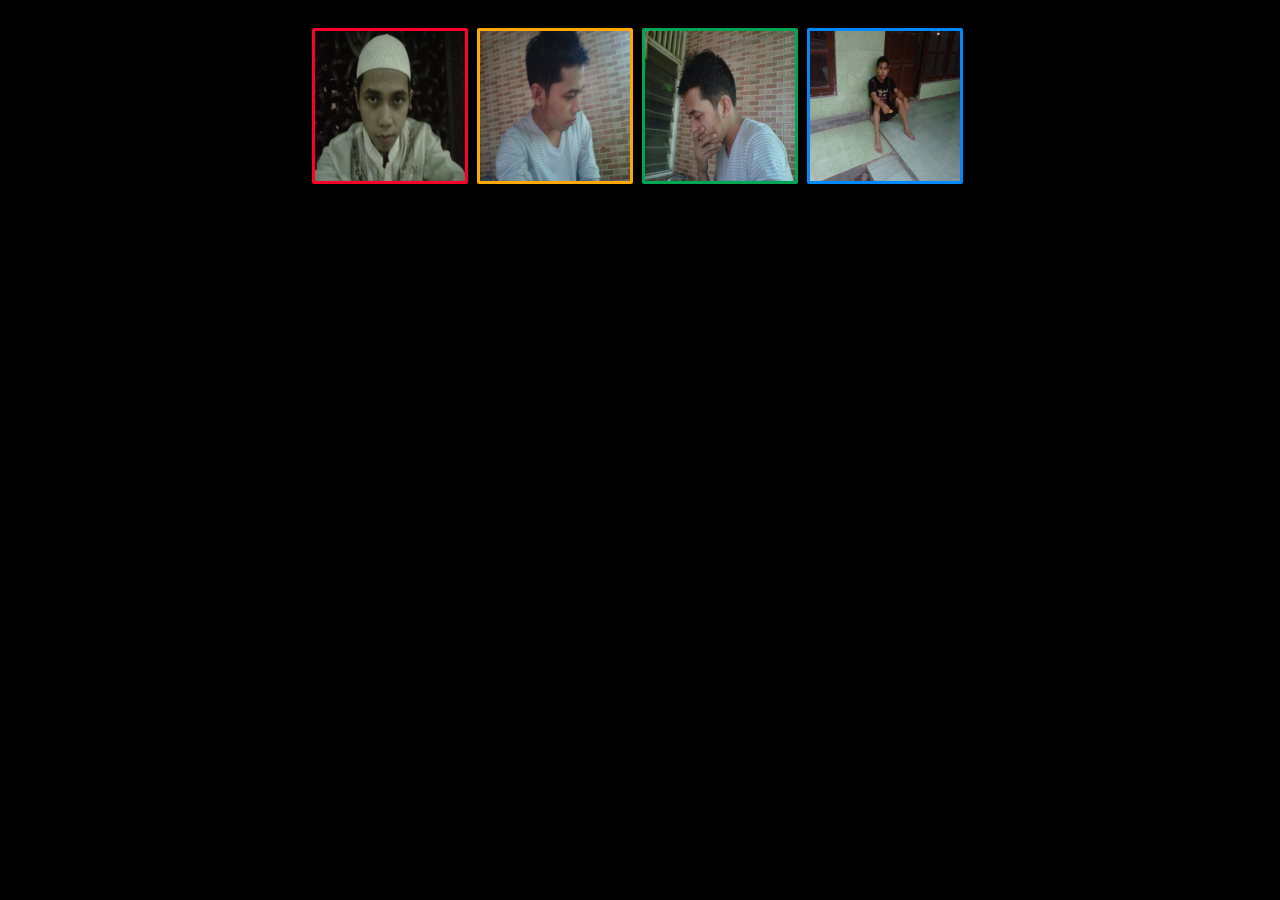
<file: demo-fancybox.html>
<!DOCTYPE HTML>
<html>
<head>
<title>Demo</title>
<meta charset="UTF-8" />
<style type="text/css">
body {
background:#000;
}
a {
color:#000;
}
#img-fancybox img {
border-radius:2px;
transition:all 0.6s;
overflow:hidden;
margin:20px 5px 10px 0px;
}
#img-fancybox img:hover {
-webkit-transform:translateY(-5px) scale(1.1); 
-moz-transform:translateY(-5px) scale(1.1); 
transform:translateY(-5px) scale(1.1); 
box-shadow:0px 0px 25px rgba(255,255,255,0.5);
}
.red img {border:3px solid #ff002b;}
.yellow img {border:3px solid #ffa900;}
.green img {border:3px solid #00a753;}
.blue img {border:3px solid #0089fa;}
</style>
<script type="text/javascript" src="fancybox/jquery.js"></script>
<script type="text/javascript" src="fancybox/jquery.fancybox.pack.js"></script>
<link type="text/css" rel="stylesheet" href="fancybox/jquery.fancybox.css" media="screen" />
<script type="text/javascript">
$(document).ready(function() {$('.fancybox').fancybox();});
</script>
</head>
<body>
<div id="img-fancybox" align="center">
<a class="fancybox red" href='fancybox/1.jpg' data-fancybox-group="gallery" > <img class="img-polaroid" src='fancybox/1.jpg' width='150' height='150' alt="" /> </a>
<a class="fancybox yellow" href='fancybox/2.jpg' data-fancybox-group="gallery" > <img class="img-polaroid" src='fancybox/2.jpg' width='150' height='150' alt="" /> </a>
<a class="fancybox green" href='fancybox/3.jpg' data-fancybox-group="gallery" > <img class="img-polaroid" src='fancybox/3.jpg' width='150' height='150' alt="" /> </a>
<a class="fancybox blue" href='fancybox/4.jpg' data-fancybox-group="gallery" > <img class="img-polaroid" src='fancybox/4.jpg' width='150' height='150' alt="" /> </a>
</div>
</body>
</html>
</file>
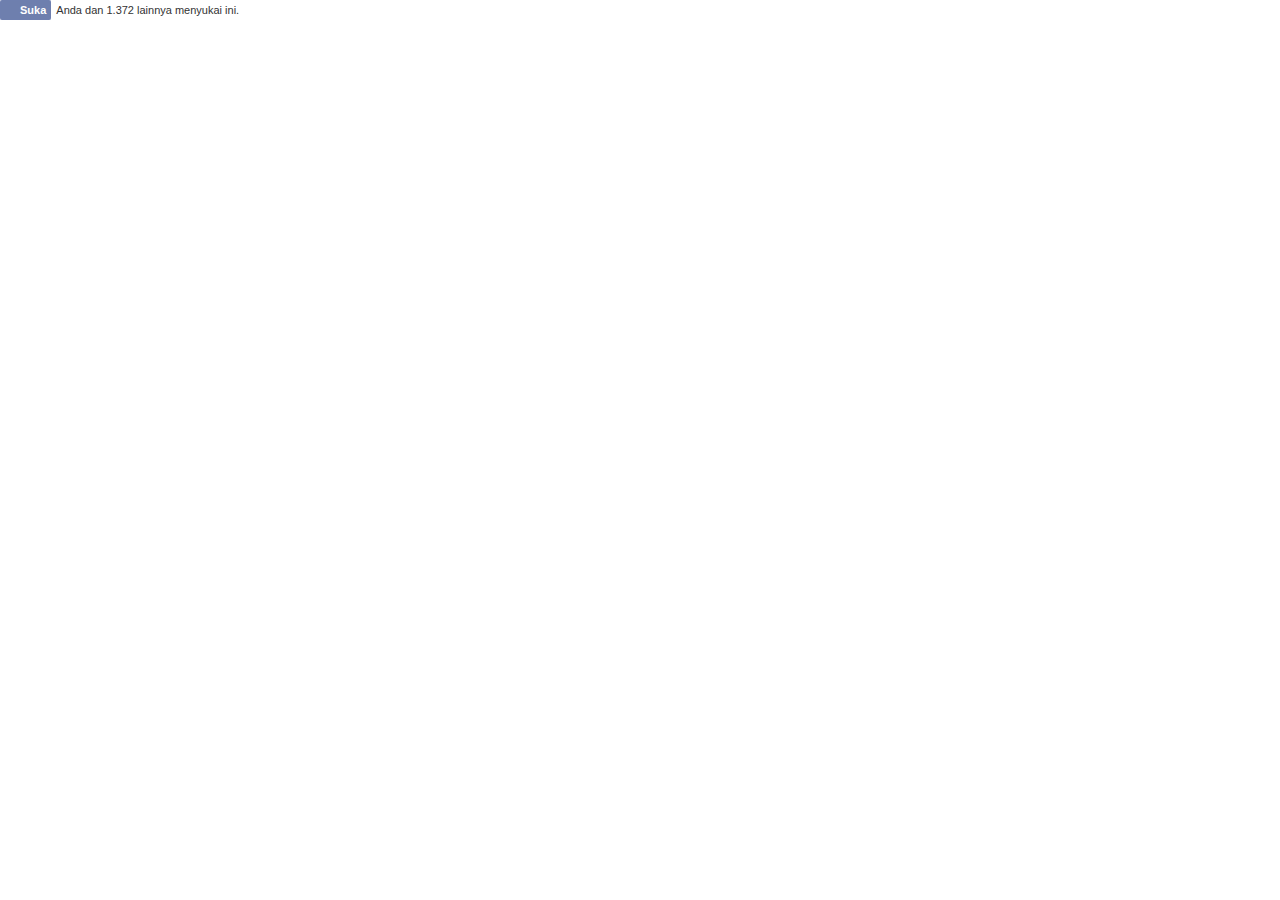
<file: demo-like_files/like.htm>
<!DOCTYPE html>
<html id="facebook" class="no_js" lang="id"><head>
<meta http-equiv="content-type" content="text/html; charset=UTF-8"><meta charset="utf-8"><meta name="robots" content="noodp, noydir"><meta name="referrer" content="default" id="meta_referrer"><script></script><title>Facebook</title><style>body.plugin{background:transparent;overflow:hidden;-moz-text-size-adjust:none}body{background:#fff;color:#333;line-height:1.28;margin:0;padding:0;text-align:left;direction:ltr;unicode-bidi:embed}
body, button, input, label, select, td, textarea{font-family:'lucida grande',tahoma,verdana,arial,sans-serif;font-size:11px}
h1, h2, h3, h4, h5, h6{font-size:13px;color:#333;margin:0;padding:0}
h1{font-size:14px}
h4, h5, h6{font-size:11px}
p{margin:1em 0}
a{color:#3b5998;cursor:pointer;-moz-outline-style:none;text-decoration:none}
button{margin:0}
a:hover{text-decoration:underline}
img{border:0}
td, td.label{text-align:left}
dd{color:#000}
dt{color:#777}
ul{list-style-type:none;margin:0;padding:0}
abbr{border-bottom:none}
hr{background:#d9d9d9;border-width:0;color:#d9d9d9;height:1px}.clearfix:after{clear:both;content:".";display:block;font-size:0;height:0;line-height:0;visibility:hidden}
.clearfix{zoom:1}
.datawrap{word-wrap:break-word}
.word_break{display:inline-block}
.ellipsis{overflow:hidden;text-overflow:ellipsis;white-space:nowrap}
.aero{opacity:.5}
.column{float:left}
.center{margin-left:auto;margin-right:auto}
#facebook .hidden_elem{display:none !important}
#facebook .invisible_elem{visibility:hidden}
#facebook .accessible_elem{clip:rect(1px 1px 1px 1px);clip:rect(1px, 1px, 1px, 1px);height:1px;overflow:hidden;position:absolute;width:1px}
.direction_ltr{direction:ltr}
.direction_rtl{direction:rtl}
.text_align_ltr{text-align:left}
.text_align_rtl{text-align:right}.pluginFontArial, .pluginFontArial button, .pluginFontArial input, .pluginFontArial label, .pluginFontArial select, .pluginFontArial td, .pluginFontArial textarea{font-family:"arial", sans-serif}
.pluginFontLucida, .pluginFontLucida button, .pluginFontLucida input, .pluginFontLucida label, .pluginFontLucida select, .pluginFontLucida td, .pluginFontLucida textarea{font-family:"lucida grande", sans-serif}
.pluginFontSegoe, .pluginFontSegoe button, .pluginFontSegoe input, .pluginFontSegoe label, .pluginFontSegoe select, .pluginFontSegoe td, .pluginFontSegoe textarea{font-family:"segoe ui", sans-serif}
.pluginFontTahoma, .pluginFontTahoma button, .pluginFontTahoma input, .pluginFontTahoma label, .pluginFontTahoma select, .pluginFontTahoma td, .pluginFontTahoma textarea{font-family:"tahoma", sans-serif}
.pluginFontTrebuchet, .pluginFontTrebuchet button, .pluginFontTrebuchet input, .pluginFontTrebuchet label, .pluginFontTrebuchet select, .pluginFontTrebuchet td, .pluginFontTrebuchet textarea{font-family:"trebuchet ms", sans-serif}
.pluginFontVerdana, .pluginFontVerdana button, .pluginFontVerdana input, .pluginFontVerdana label, .pluginFontVerdana select, .pluginFontVerdana td, .pluginFontVerdana textarea{font-family:"verdana", sans-serif}
.pluginFontHelvetica, .pluginFontHelvetica button, .pluginFontHelvetica input, .pluginFontHelvetica label, .pluginFontHelvetica select, .pluginFontHelvetica td, .pluginFontHelvetica textarea{font-family:'Helvetica Neue', Helvetica, Arial, 'lucida grande',tahoma,verdana,arial,sans-serif}._51mz{border:0;border-collapse:collapse;border-spacing:0}
._5f0n{table-layout:fixed;width:100%}
.uiGrid .vTop{vertical-align:top}
.uiGrid .vMid{vertical-align:middle}
.uiGrid .vBot{vertical-align:bottom}
.uiGrid .hLeft{text-align:left}
.uiGrid .hCent{text-align:center}
.uiGrid .hRght{text-align:right}
._51mx:first-child > ._51m-{padding-top:0}
._51mx:last-child > ._51m-{padding-bottom:0}
._51mz ._51mw{padding-right:0}
._51mz ._51m-:first-child{padding-left:0}.pluginErrorLink{color:#f03d25}.fss{font-size:9px}
.fsm{font-size:11px}
.fsl{font-size:13px}
.fsxl{font-size:16px}
.fsxxl{font-size:18px}
.fwn{font-weight:normal}
.fwb{font-weight:bold}
.fcb{color:#333}
.fcg{color:gray}
.fcw{color:#fff}form{margin:0;padding:0}
label{cursor:pointer;color:#666;font-weight:bold;vertical-align:middle}
label input{font-weight:normal}
textarea, .inputtext, .inputpassword{border:1px solid #bdc7d8;margin:0;padding:3px}
textarea{max-width:100%}
select{border:1px solid #bdc7d8;padding:2px}
.inputtext, .inputpassword{padding-bottom:4px}
.inputtext:invalid, .inputpassword:invalid{box-shadow:none}
.gecko.mac .inputtext, .gecko.mac .inputpassword{padding-bottom:3px}
.inputradio{padding:0;margin:0 5px 0 0;vertical-align:middle}
.inputcheckbox{border:0;vertical-align:middle}
.inputbutton, .inputsubmit{border-style:solid;border-width:1px;border-color:#d9dfea #0e1f5b #0e1f5b #d9dfea;background-color:#3b5998;color:#fff;padding:2px 15px 3px 15px;text-align:center}
.inputsubmit_disabled{background-color:#999;border-bottom:1px solid #000;border-right:1px solid #666;color:#fff}
.inputaux{background:#f0f0f0;border-color:#e7e7e7 #666 #666 #e7e7e7;color:#000}
.inputaux_disabled{color:#999}
.inputsearch{background:#fff url(https://fbstatic-a.akamaihd.net/rsrc.php/v2/yV/r/IJYgcESal33.png) no-repeat left 4px;padding-left:17px}.pluginButton{background:#eceef5;border-radius:3px;border:1px solid #cad4e7;cursor:pointer;padding:2px 6px 4px;white-space:nowrap;color:#3b5998}
.pluginButtonInline{display:inline-block}
.pluginButtonX{cursor:default}
.pluginButton button{background:transparent;border:0;margin:-1px;padding:0;font:inherit;color:inherit;cursor:pointer}
.pluginButton button::-moz-focus-inner{border:0;padding:0}
.gecko .pluginButton button:focus{outline:1px dotted}
.pluginButtonIcon{position:relative;top:3px;margin-right:3px}
.pluginButtonSmall{padding:0 5px 2px 5px}
.pluginButtonSmall .pluginButtonIcon{margin-right:2px}
.pluginButtonIconPlaceholder{display:block;height:14px;width:5px}
.pluginButton:hover{border-color:#9dacce}
.pluginButtonPressed, .pluginButtonPressed:hover{background-color:#eee;border-color:#ddd;color:#aaa}
.pluginSkinDark .pluginButton{background-color:#c7c7c7;border-color:#999;color:#333}
.pluginSkinDark .pluginButton:hover{background-color:#d9d9d9;border-color:#ddd}
.pluginSkinDark .pluginButtonPressed, .pluginSkinDark .pluginButtonPressed:hover{background-color:#444;border-color:#555;color:#666}
.pluginButtonErrorLink{color:#a00;font-weight:bold}
.pluginButtonX .pluginButtonXOff, .pluginButtonX button:hover .pluginButtonXOn, .pluginButtonX button:focus .pluginButtonXOn{display:inline-block}
.pluginButtonX .pluginButtonXOn, .pluginButtonX button:hover .pluginButtonXOff, .pluginButtonX button:focus .pluginButtonXOff{display:none}
.pluginButton .pluginButtonThrobber, form.async_saving .pluginButtonIconWithThrobber{display:none}
form.async_saving .pluginButtonThrobber{display:inline-block;margin-top:2px;margin-bottom:1px;max-width:14px}.pluginButtonSpacer{padding-left:4px}
.blueButton{border:none}
.blueButton .pluginButton{font-weight:bold;padding:0}
.blueButton.blue .pluginButton{background:#4c69ba;background:-moz-linear-gradient(#4c69ba, #3b55a0);border:none;border-radius:2px;color:#fff;height:20px;line-height:20px;text-shadow:0 -1px 0 #354c8c}
.blueButton.gray .pluginButton{background:#ebebeb;background:-moz-linear-gradient(#f7f7f7, #e3e3e3);border-color:rgba(0,0,0,.3);border-radius:2px;border-style:solid;border-width:1px;color:#4e5665;height:18px;line-height:18px;text-shadow:0 1px 0 #eceef0}
.blueButton .pluginButton button{font-weight:bold;outline:none}
.blueButton.blue .pluginButton button{text-shadow:0 -1px 0 #354c8c}
.blueButton.gray .pluginButton button{text-shadow:0 1px 0 #eceef0}
.blueButton.blue .pluginButtonIconPlaceholder{width:7px}
.blueButton.gray .pluginButtonIconPlaceholder{width:6px}
.blueButton .pluginButton .pluginButtonLabel{position:relative;vertical-align:top}
.blueButton.blue .pluginButton .pluginButtonLabel{padding:0 5px 0 0}
.blueButton.gray .pluginButton .pluginButtonLabel{padding:0 4px 0 0}
.android .blueButton .pluginButton .pluginButtonLabel{top:1px}
.blueButton .pluginButton .pluginButtonIcon{height:14px;left:0;position:relative;vertical-align:top;width:14px}
.blueButton.blue .pluginButton .pluginButtonIcon{margin:0 4px 0 4px;top:3px}
.blueButton.gray .pluginButton .pluginButtonIcon{margin:0 4px 0 3px;top:2px}
.blueButton .pluginButton .pluginButtonImage{display:inline-block}
.blueButton.blue .pluginButton:hover{background:#5b7bd5;background:-moz-linear-gradient(#5b7bd5, #4864b1);border-bottom-color:#41599f;border-left-color:#4961a8;border-right-color:#4961a8;border-top-color:#5874c3;box-shadow:inset 0 0 1px #607fd6}
.blueButton.gray .pluginButton:hover{background:#f7f7f7;background:-moz-linear-gradient(#fff, #f6f7f8)}
.blueButton.blue .pluginButtonPressed, .blueButton.blue .pluginButtonPressed:hover{background:#31498c;background:-moz-linear-gradient(#415ca9, #4c69ba);border-bottom-color:#374f92;border-top-color:#374f92;box-shadow:inset 0 0 1px #3e58a3;opacity:.7}
.blueButton.gray .pluginButtonPressed, .blueButton.gray .pluginButtonPressed:hover{background:#e5e5e5;background:-moz-linear-gradient(#e3e3e3, ebebeb);border-color:rgba(0,0,0,.3);border-style:solid;border-width:1px}.sp_like-blue{background-image:url(https://fbstatic-a.akamaihd.net/rsrc.php/v2/yK/r/uGFy9lAuh_c.png);background-size:auto;background-repeat:no-repeat;display:inline-block;height:14px;width:14px}
.sx_like-blue_fav{background-position:0 -57px}
.sx_like-blue_favgrey{background-position:-15px -57px}
.sx_like-blue_ch{background-position:-15px -42px}
.sx_like-blue_x{background-position:-15px -102px}
.sx_like-blue_thumb{width:13px;height:13px;background-position:0 -117px}
.sx_like-blue_send{background-position:0 -102px}
.sx_like-blue_sendp{background-position:-15px -87px}
.sx_like-blue_favblue{background-position:0 -42px}
.sx_like-blue_chblue{background-position:0 -27px}
.sx_like-blue_xblue{background-position:-15px -27px}
.sx_like-blue_favgray{background-position:0 -87px}
.sx_like-blue_chgray{background-position:0 -72px}
.sx_like-blue_xgray{background-position:-15px -72px}
.sx_like-blue_bigthumb{width:29px;height:26px;background-position:0 0}i.img{-ms-high-contrast-adjust:none;_overflow:hidden}
i.img u{left:-999999px;position:absolute}.pas{padding:5px}
.pam{padding:10px}
.pal{padding:20px}
.pts{padding-top:5px}
.ptm{padding-top:10px}
.ptl{padding-top:20px}
.prs{padding-right:5px}
.prm{padding-right:10px}
.prl{padding-right:20px}
.pbs{padding-bottom:5px}
.pbm{padding-bottom:10px}
.pbl{padding-bottom:20px}
.pls{padding-left:5px}
.plm{padding-left:10px}
.pll{padding-left:20px}
.phs{padding-left:5px;padding-right:5px}
.phm{padding-left:10px;padding-right:10px}
.phl{padding-left:20px;padding-right:20px}
.pvs{padding-top:5px;padding-bottom:5px}
.pvm{padding-top:10px;padding-bottom:10px}
.pvl{padding-top:20px;padding-bottom:20px}
.mas{margin:5px}
.mam{margin:10px}
.mal{margin:20px}
.mts{margin-top:5px}
.mtm{margin-top:10px}
.mtl{margin-top:20px}
.mrs{margin-right:5px}
.mrm{margin-right:10px}
.mrl{margin-right:20px}
.mbs{margin-bottom:5px}
.mbm{margin-bottom:10px}
.mbl{margin-bottom:20px}
.mls{margin-left:5px}
.mlm{margin-left:10px}
.mll{margin-left:20px}
.mhs{margin-left:5px;margin-right:5px}
.mhm{margin-left:10px;margin-right:10px}
.mhl{margin-left:20px;margin-right:20px}
.mvs{margin-top:5px;margin-bottom:5px}
.mvm{margin-top:10px;margin-bottom:10px}
.mvl{margin-top:20px;margin-bottom:20px}._56zz{position:absolute;width:100%;z-index:3}
._56z-{top:24px;width:450px}
._56z_{top:23px}
._56-0{top:0}
._56-1{top:62px}
._56-2{top:24px}
._56zy img{margin-top:0}
.fbpdl ._5jjp.fbpdf{background:none;border:none;padding:12px}
._5jjm, ._5jjm textarea{font-size:14px}
._5jjm ._5jjl{background-color:#fafafa;border-bottom:1px solid #d9d9d9;height:24px;padding:16px 12px;vertical-align:middle}
._5jjm ._5jjl span{display:inline-block;vertical-align:middle}
._5jjm ._5jjn{border-radius:2px;height:24px;vertical-align:middle;width:24px}
._5jjm ._5sdw{position:absolute;top:11px}
._5jjm ._5jjl ._5jjo{color:#141823;display:inline-block;font-weight:bold;height:24px;line-height:24px;max-width:340px;overflow:hidden;padding-left:37px;position:absolute;vertical-align:middle}
._5jjm ._56zy{margin:12px 12px 0}
._5jjm ._56zy .uiMentionsInput{min-height:65px}
._5jjm .DOMControl_placeholder{color:#898f9c}
._5jjm ._56zy .uiTypeahead, ._5jjm ._56zy .uiTypeahead .wrap{border:none}
._5jjq{border:1px solid;border-color:#e9e9e9 #e2e2e2 #d1d1d1;box-shadow:0 1px 3px -1px rgba(0, 0, 0, .15);padding:12px}
._5jjq img{margin-right:10px;width:145px}._4xn4{border-left:1px solid #323232;border-right:1px solid #323232;border-top:1px solid #323232}
._4xn5 ._4xn6{background:#fff;border-bottom:2px solid #283e6c;color:#000}
._4xn7 ._4xn6{background:#101010;border-bottom:2px solid #ccc;color:#fff}
._5op1 ._4xn6{background:#fff;background-clip:padding-box;border:1px solid #e5e5e5;border-radius:3px;box-shadow:0 0 5px rgba(0, 0, 0, .3);margin:0 3px 3px 3px}
._5op1 ._4xn4{border:none !important}
._4xn4{position:relative}
._4xn8, ._4xn9{height:0;line-height:0;position:absolute;width:0}
._4xn8{border:5px solid transparent}
._4xn9{border:4px solid transparent}
._4xna ._4xn8{top:6px}
._4xnb ._4xn8{bottom:6px}
._4xnc ._4xn8{left:6px}
._4xnd ._4xn8{right:6px}
._4xne ._4xn8{top:-10px}
._4xnf ._4xn8{bottom:-10px}
._4xng ._4xn8{left:-10px}
._4xnh ._4xn8{right:-10px}
._4xne ._4xn9{left:-4px;top:-3px}
._4xnf ._4xn9{bottom:-3px;left:-4px}
._4xng ._4xn9{left:-3px;top:-4px}
._4xnh ._4xn9{right:-3px;top:-4px}
._4xne ._4xn8{border-bottom-color:#323232}
._4xn5 ._4xnf ._4xn8{border-top-color:#283e6c}
._4xn7 ._4xnf ._4xn8{border-top-color:#ccc}
._5op1 ._4xne ._4xn8{border-bottom-color:#e5e5e5}
._4xng ._4xn8{border-right-color:#323232}
._4xnh ._4xn8{border-left-color:#323232}
._4xn5 ._4xne ._4xn9{border-bottom-color:#fff}
._4xn5 ._4xnf ._4xn9{border-top-color:#fff}
._4xn5 ._4xng ._4xn9{border-right-color:#fff}
._4xn5 ._4xnh ._4xn9{border-left-color:#fff}
._4xn7 ._4xne ._4xn9{border-bottom-color:#101010}
._4xn7 ._4xnf ._4xn9{border-top-color:#101010}
._4xn7 ._4xng ._4xn9{border-right-color:#101010}
._4xn7 ._4xnh ._4xn9{border-left-color:#101010}
._4xne{margin-top:5px}
._4xnf{margin-bottom:4px}
._4xng{margin-left:5px}
._4xnh{margin-right:5px}._5ve{width:100%}.DOMControl_placeholder{color:#777}
.no_js .DOMControl_placeholder{color:#000}.uiButton{cursor:pointer;display:inline-block;font-size:11px;font-weight:bold;line-height:13px;padding:2px 6px;text-align:center;text-decoration:none;vertical-align:top;white-space:nowrap}
.uiButton, .uiButtonSuppressed:active, .uiButtonSuppressed:focus, .uiButtonSuppressed:hover{background-image:url(https://fbstatic-a.akamaihd.net/rsrc.php/v2/y-/r/3sHn_ozM8xg.png);background-repeat:no-repeat;background-size:auto;background-position:0 0;background-color:#eee;border:1px solid #999;border-bottom-color:#888;box-shadow:0 1px 0 rgba(0, 0, 0, .1)}
.uiButton + .uiButton{margin-left:4px}
.uiButton:hover{text-decoration:none}
.uiButton:active, .uiButtonDepressed{background:#ddd;border-bottom-color:#999;box-shadow:inset 0 1px 1px rgba(0, 0, 0, .2)}
.uiButton .img{margin-top:2px;overflow:hidden;vertical-align:top}
.uiButtonLarge .img{margin-top:4px}
.uiButton .customimg{margin-top:0}
.uiButtonText, .uiButton input{background:none;border:0;color:#333;cursor:pointer;display:-moz-inline-box;display:inline-block;font-family:'lucida grande',tahoma,verdana,arial,sans-serif;font-size:11px;font-weight:bold;line-height:13px;margin:0;padding:1px 0 2px;white-space:nowrap}
.uiButton input::-moz-focus-inner{border:0;padding:0}
.gecko .uiButton input:focus{outline:thin dotted}
.uiButtonOverlay, .uiButtonOverlay:hover{background-clip:padding-box;background-color:#fff;background-color:rgba(255, 255, 255, .8);background-image:none;border-color:#a5a5a5;border-color:rgba(0, 0, 0, .35);border-radius:2px}
.uiButtonOverlay:focus, .uiButtonOverlay:active{background-color:#f9fafc;background-color:rgba(249, 250, 252, .9);border-color:#3b5998;border-color:rgba(59, 89, 152, .5)}
form.async_saving .uiButton.uiButtonOverlay, .uiButtonOverlay.uiButtonDisabled, .uiButtonOverlay.uiButtonDisabled:active, .uiButtonOverlay.uiButtonDisabled:focus, .uiButtonOverlay.uiButtonDisabled:hover{background-color:#fff;background-color:rgba(255, 255, 255, .8);border-color:#c8c8c8;border-color:rgba(180, 180, 180, .8)}
.uiButtonOverlay.uiButtonDepressed{background-color:rgba(0, 0, 0, .05)}
.uiButtonSpecial{background-image:url(https://fbstatic-a.akamaihd.net/rsrc.php/v2/y-/r/3sHn_ozM8xg.png);background-repeat:no-repeat;background-size:auto;background-position:0 -98px;background-color:#69a74e;border-color:#3b6e22 #3b6e22 #2c5115}
.uiButtonSpecial:active{background:#609946;border-bottom-color:#3b6e22}
form.async_saving .uiButton.uiButtonSpecial, .uiButtonSpecial.uiButtonDisabled, .uiButtonSpecial.uiButtonDisabled:active, .uiButtonSpecial.uiButtonDisabled:focus, .uiButtonSpecial.uiButtonDisabled:hover{background:#b4d3a7;border-color:#9db791}
.uiButtonConfirm{background-image:url(https://fbstatic-a.akamaihd.net/rsrc.php/v2/y-/r/3sHn_ozM8xg.png);background-repeat:no-repeat;background-size:auto;background-position:0 -49px;background-color:#5b74a8;border-color:#29447e #29447e #1a356e}
.uiButtonConfirm:active{background:#4f6aa3;border-bottom-color:#29447e}
form.async_saving .uiButton.uiButtonConfirm, .uiButtonConfirm.uiButtonDisabled, .uiButtonConfirm.uiButtonDisabled:active, .uiButtonConfirm.uiButtonDisabled:focus, .uiButtonConfirm.uiButtonDisabled:hover{background:#adbad4;border-color:#94a2bf}
form.async_saving .uiButton.uiButtonSpecial .uiButtonText, form.async_saving .uiButton.uiButtonSpecial input, form.async_saving .uiButton.uiButtonConfirm .uiButtonText, form.async_saving .uiButton.uiButtonConfirm input, .uiButtonSpecial .uiButtonText, .uiButtonSpecial input, .uiButtonSpecial.uiButtonDisabled .uiButtonText, .uiButtonSpecial.uiButtonDisabled input, .uiButtonConfirm .uiButtonText, .uiButtonConfirm input, .uiButtonConfirm.uiButtonDisabled .uiButtonText, .uiButtonConfirm.uiButtonDisabled input{color:#fff}
form.async_saving .uiButton, .uiButtonDisabled, .uiButtonDisabled:active, .uiButtonDisabled:focus, .uiButtonDisabled:hover{background:#f2f2f2;border-color:#c8c8c8;box-shadow:none}
form.async_saving .uiButton .img, .uiButtonDisabled .img{opacity:.5}
form.async_saving .uiButtonText, form.async_saving .uiButton input, .uiButtonDisabled .uiButtonText, .uiButtonDisabled input{color:#b8b8b8}
form.async_saving .uiButton, form.async_saving .uiButtonText, form.async_saving .uiButton input, .uiButtonDepressed, .uiButtonDepressed .uiButtonText, .uiButtonDepressed input, .uiButtonDisabled, .uiButtonDisabled .uiButtonText, .uiButtonDisabled input{cursor:default}
.uiButtonLarge{height:19px}
.uiButtonLarge, .uiButtonLarge .uiButtonText, .uiButtonLarge input{font-size:13px;line-height:16px}
.uiButtonSuppressed{background:none;border-color:transparent;box-shadow:none}
.uiButtonNoText .img{margin-left:-1px;margin-right:-1px}
.android .uiButtonText, .android .uiButton input{padding:3px 0 1px 1px}
.gecko.mac .uiButton, .gecko.mac .uiButtonText, .gecko.mac .uiButton input{line-height:14px}
.gecko.mac .uiButtonLarge, .gecko.mac .uiButtonLarge .uiButtonText, .gecko.mac .uiButtonLarge input{line-height:16px}
.gecko.mac .uiButtonText, .gecko.mac .uiButton input{margin-bottom:-1px}
.gecko.mac .uiButtonLarge .uiButtonText, .gecko.mac .uiButtonLarge input{margin-bottom:0}.uiCloseButton{cursor:pointer;display:-moz-inline-box;display:inline-block;margin:0;padding:0;zoom:1}
label.uiCloseButton{overflow:hidden}
.uiCloseButton input{cursor:pointer;opacity:0;outline:none;padding:18px}
.uiCloseButton{background-image:url(https://fbstatic-a.akamaihd.net/rsrc.php/v2/yA/r/4WSewcWboV8.png);background-repeat:no-repeat;height:15px;width:15px}
.uiCloseButtonSmall{background-image:url(https://fbstatic-a.akamaihd.net/rsrc.php/v2/yx/r/ogYrclupeJV.png);height:11px;margin-top:1px;width:11px}
.uiCloseButtonHuge{background-image:url(https://fbstatic-a.akamaihd.net/rsrc.php/v2/yj/r/ubIGOTIgUYc.png)}
.uiCloseButtonDark{background-position:left -16px}
.uiCloseButtonInverted{background-image:url(https://fbstatic-a.akamaihd.net/rsrc.php/v2/yo/r/33RpiRygxAr.png);background-position:left -16px}
.uiCloseButtonGray{background-image:url(https://fbstatic-a.akamaihd.net/rsrc.php/v2/y7/r/gmSNAxiWQKY.png)}
.uiCloseButton:hover, .uiCloseButton:focus{background-position:left -32px}
.uiCloseButton:active{background-position:left -48px}
.uiCloseButtonSmallDark{background-position:left -12px}
.uiCloseButtonSmallGray{background-image:url(https://fbstatic-a.akamaihd.net/rsrc.php/v2/y0/r/8FA3puZNL-X.png)}
.uiCloseButtonSmallInverted{background-image:url(https://fbstatic-a.akamaihd.net/rsrc.php/v2/yT/r/Vi-KTnbdMKr.png);background-position:left -12px}
.uiCloseButtonSmall:hover, .uiCloseButtonSmall:focus{background-position:left -24px}
.uiCloseButtonSmall:active{background-position:left -36px}
.uiCloseButtonHighContrast{display:none}
.highContrast .uiCloseButtonHighContrast{display:inline-block}
.uiPopover .uiCloseButton{background-clip:padding-box;border:1px solid transparent;margin:0}
.uiPopover.openToggler .uiCloseButton{background-position:left -32px}
.uiPopover.openToggler .uiCloseButtonSmall{background-position:left -24px}
.uiPopover.openToggler .uiCloseButton, .uiPopover.openToggler .uiCloseButton:active, .uiPopover.openToggler .uiCloseButton:focus, .uiPopover.openToggler .uiCloseButton:hover{background-color:#6d84b4;border:1px solid #3b5998;border-bottom-color:#6d84b4;box-shadow:none}.uiLayer{outline:none}._4-nd{float:right}._5f0v{outline:none}
._3oxt{outline:1px dotted #3b5998;outline-color:invert}</style><script>window.ServerJSQueue=(function(){var a=[],b;return {add:function(c){if(!b){a.push(c);}else typeof c==='function'?c():b.handle(c);},run:function(){if(!window.require)return;b=new (window.require('ServerJS'))();for(var c=0;c<a.length;c++)typeof a[c]==='function'?a[c]():b.handle(a[c]);}};}());document.write=function(){};window.onloadRegister_DEPRECATED=function(){};window.onafterloadRegister_DEPRECATED=function(){};window.ServerJSAsyncLoader=(function(){var a=false,b=false,c={loaded:1,complete:1},d=function(){},e=document,f=false,g=false;function h(){if(e.readyState in c){e.detachEvent('onreadystatechange',h);d('t_domcontent');}}function i(){if(!g&&window._cavalry&&a&&b){d('t_layout');d('t_onload');d('t_paint');_cavalry.send();g=true;}}function j(){if(!f&&b){f=true;ServerJSQueue.run();}}function k(m,n){if('onreadystatechange' in m){m.onreadystatechange=function(){if(m.readyState in c){m.onreadystatechange=null;n();}};}else if(m.addEventListener){var o=function(){n();m.removeEventListener('load',o,false);};m.addEventListener('load',o,false);}}function l(m){var n=e.createElement("script");if(n.readyState&&n.readyState==="uninitialized"){k(n,function(){b=true;i();});n.src=m;return true;}else if(typeof XMLHttpRequest!=='undefined'){var o=new XMLHttpRequest();if("withCredentials" in o){o.onloadend=function(){b=true;i();};o.open("GET",m,true);o.send(null);return true;}}}if(window._cavalry){d=function(m){_cavalry.log(m);};if(window.addEventListener){window.addEventListener('DOMContentLoaded',function(){d('t_domcontent');},false);}else if(e.attachEvent)e.attachEvent('onreadystatechange',h);}window.onload=function(){a=true;j();i();};return {ondemandjs:null,run:function(m){this.file=m;this.execute();},load:function(m){this.file=m;if(!l(m)){this.run(m);return;}window.onload=function(){a=true;i();};e.onkeydown=e.onmouseover=e.onclick=onfocus=function(){e.onkeydown=e.onmouseover=e.onclick=onfocus=null;ServerJSAsyncLoader.execute();};},execute:function(m){var n=e.createElement('script');n.src=ServerJSAsyncLoader.file;n.async=true;k(n,function(){b=true;j();m&&m();i();});e.getElementsByTagName('head')[0].appendChild(n);},wakeUp:function(m,n,o){function p(){window.require("Arbiter").inform(m,n,o);}if(f){p();}else this.execute(p);}};})();ServerJSAsyncLoader.load("https:\/\/fbstatic-a.akamaihd.net\/rsrc.php\/v2\/y0\/r\/ehSrYqEPZwV.js");</script><script>ServerJSQueue.add({"require":[["removeArrayReduce"],["markJSEnabled"],["lowerDomain"],["Primer"]],"define":[["BanzaiConfig",[],{"MAX_WAIT":150000,"MAX_SIZE":10000,"EXPIRY":86400000,"gks":{"jslogger":true,"miny_compression":true,"boosted_posts":true,"boosted_pagelikes":true,"time_spent":true,"time_spent_bit_array":true,"time_spent_debug":true,"useraction":true,"videos":true,"vitals":true}},7],["DTSGInitialData",[],{"token":"AQA-hJ55"},258],["Session",[],{"userID":"100002430621086","locale":"id_ID"},213]]});</script></head><body class="plugin gecko win Locale_id_ID"><div class="_li"><div class="pluginSkinLight pluginFontHelvetica"><div><table class="uiGrid _51mz pluginConnectButtonLayoutRoot" cellpadding="0" cellspacing="0"><tbody><tr class="_51mx"><td class="_51m- vTop hCent"><div><form rel="async" ajaxify="/plugins/like/disconnect" method="post" action="/plugins/like/disconnect" onsubmit="return window.Event &amp;&amp; Event.__inlineSubmit &amp;&amp; Event.__inlineSubmit(this,event)" id="u_0_0"><input name="fb_dtsg" value="AQA-hJ55" autocomplete="off" type="hidden"><input autocomplete="off" name="href" value="http://www.facebook.com/ariona.net" type="hidden"><input autocomplete="off" name="action" value="like" type="hidden"><input autocomplete="off" name="nobootload" type="hidden"><input autocomplete="off" name="iframe_referer" value="http://www.ariona.net/membuat-boot-screen-webpage/" type="hidden"><input autocomplete="off" name="ref" type="hidden"><div class="pluginConnectButton"><div class="blueButton blue pluginConnectButtonDisconnected hidden_elem" title="Suka"><div class="pluginButton pluginButtonInline"><div><div class="pluginButtonContainer"><div class="pluginButtonImage"><button type="submit"><i class="pluginButtonIcon img sp_like-blue sx_like-blue_favblue"></i></button></div><span class="pluginButtonLabel">Suka</span></div></div></div></div><div class="blueButton blue pluginConnectButtonConnected" title=""><div class="pluginButton pluginButtonPressed pluginButtonInline pluginButtonX"><div><div class="pluginButtonContainer"><div class="pluginButtonImage"><button type="submit"><i class="pluginButtonIcon pluginButtonXOff img sp_like-blue sx_like-blue_chblue"></i><i class="pluginButtonIcon pluginButtonXOn img sp_like-blue sx_like-blue_xblue" title="Batal Suka"></i></button></div><span class="pluginButtonLabel">Suka</span></div></div></div></div></div></form></div></td><td class="_51m- pls _51mw" style="width: 90%"><div><span id="u_0_1"><span>Anda dan 1.372 lainnya menyukai ini.</span> <a class="pluginPostFlyoutPrompt hidden_elem" href="#" target="_blank" role="button">Tambahkan komentar</a></span><span class="hidden_elem" id="u_0_2">1.372 orang menyukai ini. Jadilah yang pertama di antara teman Anda.</span></div></td></tr></tbody></table><div class="_56zz hidden_elem _56-0" id="u_0_6"></div></div></div></div><script>function envFlush(a){function b(c){for(var d in a)c[d]=a[d];}if(window.requireLazy){window.requireLazy(['Env'],b);}else{Env=window.Env||{};b(Env);}}envFlush({"ajaxpipe_token":"AXj17Mtw8LTLEGrQ","lhsh":"pAQEsle2E","user":"100002430621086"});</script><script>


ServerJSQueue.add({"require":[["m_0_1"],["PluginConnection","init",["m_0_3","m_0_4"],[[["http:\/\/www.facebook.com\/ariona.net",{"__m":"m_0_3"},"hidden_elem","platform\/plugins\/disconnect"],["http:\/\/www.facebook.com\/ariona.net",{"__m":"m_0_4"},"hidden_elem","platform\/plugins\/connect"]]]],["PlaceholderListener"],["PlaceholderOnsubmitFormListener"],["FlipDirectionOnKeypress"],["m_0_7"]],"instances":[["m_0_7",["PluginFlyout","m_0_5"],[{"__m":"m_0_5"},"tiny","{\"__html\":\"\\u003Cdiv>\\u003Cdiv class=\\\"_4xn5\\\">\\u003Cdiv class=\\\"_4xn6 \\\">\\u003Cdiv class=\\\"_4xn4\\\">\\u003Cdiv class=\\\"_4xn8\\\">\\u003Cdiv class=\\\"_4xn9\\\">\\u003C\\\/div>\\u003C\\\/div>\\u003Cdiv>\\u003Cform rel=\\\"async\\\" ajaxify=\\\"\\\/plugins\\\/like\\\/comment\\\" action=\\\"\\\/plugins\\\/like\\\/comment\\\" method=\\\"post\\\" onsubmit=\\\"return window.Event &amp;&amp; Event.__inlineSubmit &amp;&amp; Event.__inlineSubmit(this,event)\\\" id=\\\"u_0_5\\\">\\u003Cinput type=\\\"hidden\\\" name=\\\"fb_dtsg\\\" value=\\\"AQA-hJ55\\\" autocomplete=\\\"off\\\" \\\/>\\u003Cinput type=\\\"hidden\\\" autocomplete=\\\"off\\\" name=\\\"href\\\" value=\\\"http:\\\/\\\/www.facebook.com\\\/ariona.net\\\" \\\/>\\u003Cinput type=\\\"hidden\\\" autocomplete=\\\"off\\\" name=\\\"ref\\\" \\\/>\\u003Cinput type=\\\"hidden\\\" autocomplete=\\\"off\\\" name=\\\"nobootload\\\" \\\/>\\u003Cinput type=\\\"hidden\\\" autocomplete=\\\"off\\\" name=\\\"action\\\" value=\\\"like\\\" \\\/>\\u003Cdiv class=\\\"pas\\\">\\u003Ctable class=\\\"uiGrid _51mz\\\" cellspacing=\\\"0\\\" cellpadding=\\\"0\\\">\\u003Ctbody>\\u003Ctr class=\\\"_51mx\\\">\\u003Ctd class=\\\"_51m- pas _5ve _56zy\\\">\\u003Cinput type=\\\"text\\\" class=\\\"inputtext _5ve DOMControl_placeholder\\\" name=\\\"comment\\\" placeholder=\\\"Tambahkan komentar\\\" value=\\\"Tambahkan komentar\\\" aria-label=\\\"Tambahkan komentar\\\" \\\/>\\u003C\\\/td>\\u003Ctd class=\\\"_51m- pas\\\">\\u003Clabel class=\\\"mls _56zw uiButton uiButtonConfirm\\\" for=\\\"u_0_3\\\">\\u003Cinput value=\\\"Kirim\\\" type=\\\"submit\\\" id=\\\"u_0_3\\\" \\\/>\\u003C\\\/label>\\u003C\\\/td>\\u003Ctd class=\\\"_51m- pas _51mw\\\">\\u003Clabel class=\\\"_56zx uiCloseButton\\\" for=\\\"u_0_4\\\">\\u003Cinput title=\\\"Tutup\\\" type=\\\"button\\\" id=\\\"u_0_4\\\" \\\/>\\u003C\\\/label>\\u003C\\\/td>\\u003C\\\/tr>\\u003C\\\/tbody>\\u003C\\\/table>\\u003C\\\/div>\\u003C\\\/form>\\u003C\\\/div>\\u003C\\\/div>\\u003C\\\/div>\\u003C\\\/div>\\u003C\\\/div>\"}"],1],["m_0_1",["PluginConnectButton","m_0_0"],[{"plugin":"like","identifier":"http:\/\/www.facebook.com\/ariona.net","connected":true,"canpersonalize":true,"autosubmit":false,"form":{"__m":"m_0_0"}}],1]],"elements":[["m_0_3","u_0_1",2],["m_0_4","u_0_2",2],["m_0_6","u_0_5",2],["m_0_0","u_0_0",2],["m_0_2","u_0_0",2],["m_0_5","u_0_6",2]]});

</script></body></html>
</file>
